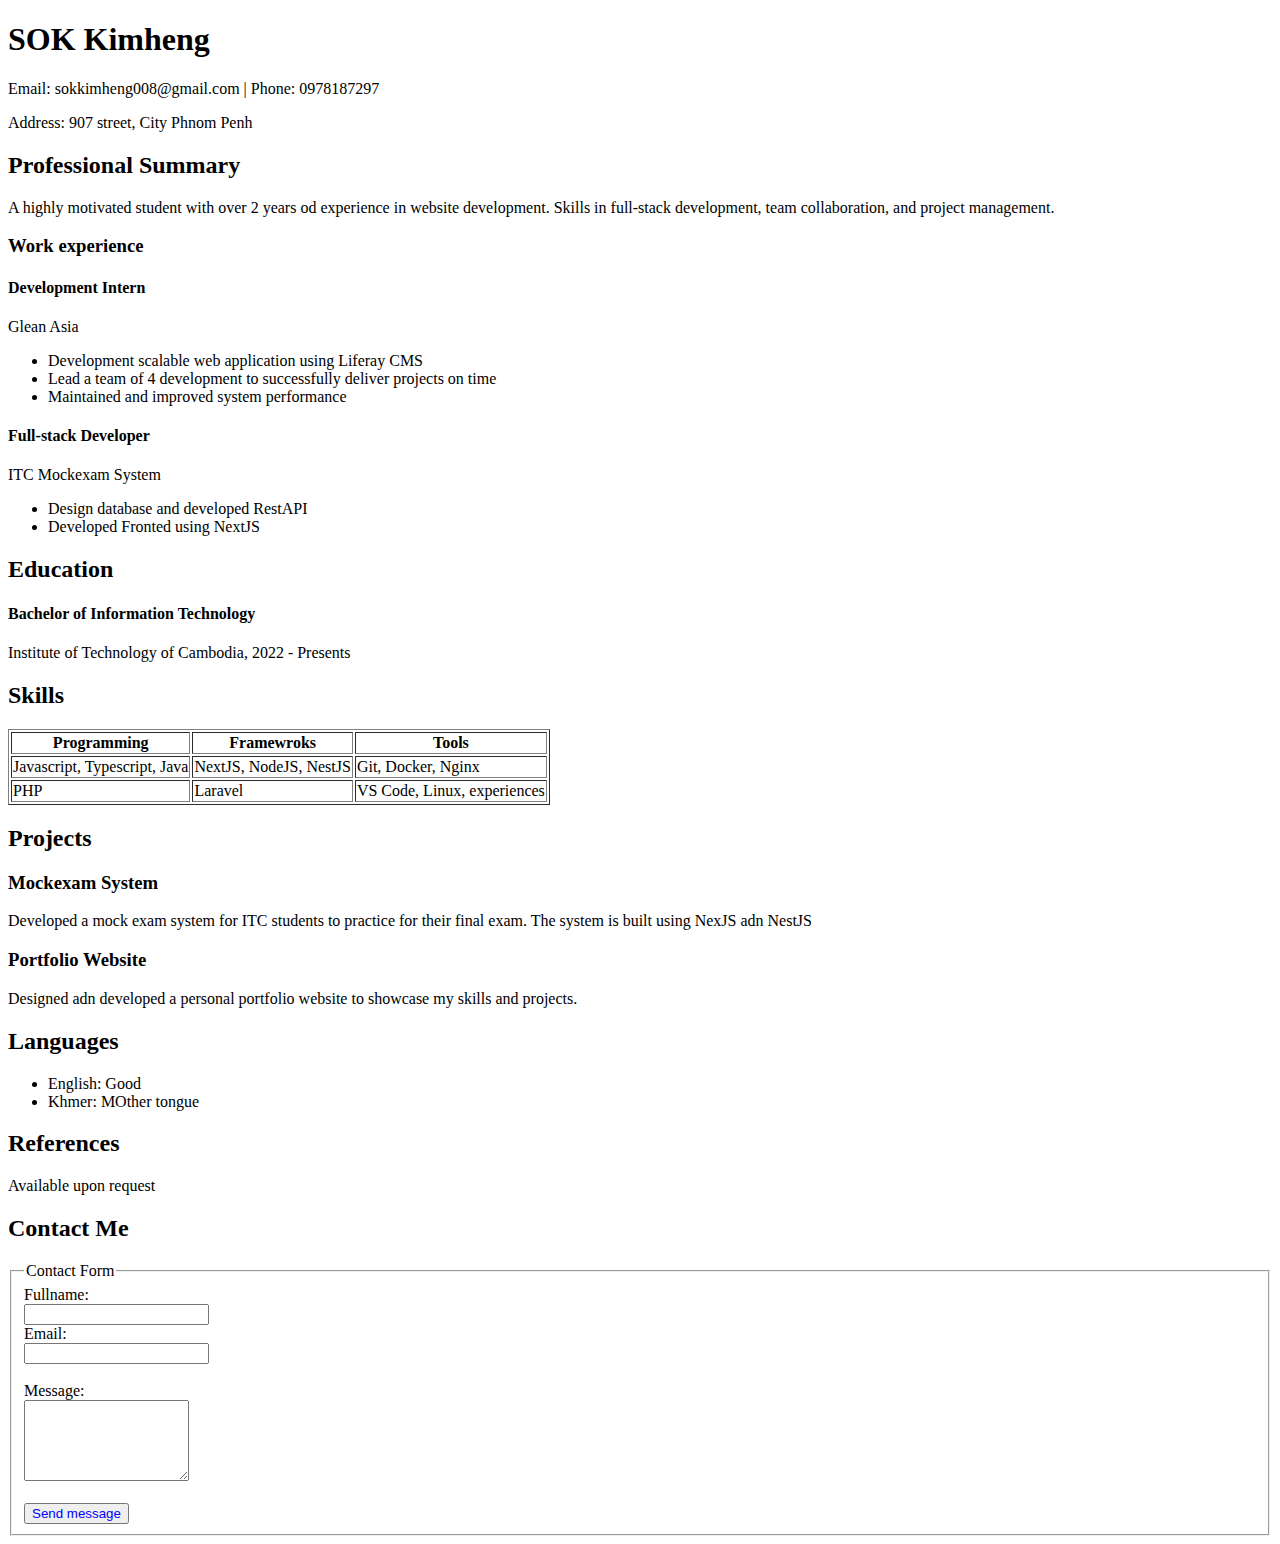
<file: html/css/Js/index.html>
<!DOCTYPE html>
<html lang="en">
<head>
    <title>Simple CV</title>
</head>
<body>
    <h1>SOK Kimheng</h1>
    <p>Email: sokkimheng008@gmail.com | Phone: 0978187297</p>
    <p>Address: 907 street, City Phnom Penh </p>
    <h2>Professional Summary</h2>
    <p>A highly motivated student with over 2 years od experience in website development. Skills in full-stack 
        development, team collaboration, and project management.
    </p>
    <h3>Work experience</h3>
    <h4>Development Intern</h4>
    <p>Glean Asia</p>
    <ul>
        <li>Development scalable web application using Liferay CMS</li>
        <li>Lead a team of 4 development to successfully deliver projects on time</li>
        <li>Maintained and improved system performance</li>
    </ul>
    <h4>Full-stack Developer</h4>
    <p>ITC Mockexam System</p>
    <ul>
        <li>Design database and developed RestAPI</li>
        <li>Developed Fronted using NextJS</li>
    </ul>

    <h2>Education</h2>
    <h4>Bachelor of Information Technology</h4>
    <p>Institute of Technology of Cambodia, 2022 - Presents</p>

    <h2>Skills</h2>
    <table border="1">
        <tbody>
            <tr>
                <th>Programming</th>
                <th>Framewroks</th>
                <th>Tools</th>
            </tr>
            <tr>
                <td>Javascript, Typescript, Java</td>
                <td>NextJS, NodeJS, NestJS</td>
                <td>Git, Docker, Nginx</td>
            </tr>
            <tr>
                <td>PHP</td>
                <td>Laravel</td>
                <td>VS Code, Linux, experiences</td>
            </tr>
        </tbody>
    </table>

    <h2>Projects</h2>
    <h3>Mockexam System</h3>
    <p>Developed a mock exam system for ITC students to practice for their final exam. The system is built using NexJS adn NestJS</p>

    <h3>Portfolio Website</h3>
    <p>Designed adn developed a personal portfolio website to showcase my skills and projects.</p>

    <h2>Languages</h2>
    <ul>
        <li>English: Good</li>
        <li>Khmer: MOther tongue</li>
    </ul>

    <h2>References</h2>
    <p>Available upon request</p>

    <h2>Contact Me</h2>
    <form action="/submit" method="post">
        <fieldset>
            <legend>Contact Form</legend>
            <Label for = "Fullname: "> Fullname:</Label> <br>
            <input type="text" name="username" id="username" required>
            <br></form>
            <label for="Email"> Email:</label><br>
            <input type="text" name="email" id="email" required>
            <br></br>
            <label for = "message"> Message: </label><br>
            <textarea name="comments" rows="5" cols="18" required></textarea><br>
            <br>
            <button type="message" style="color: blue;">Send message</button>
        </fieldset>
    </form>
</body>
</html>
</file>
